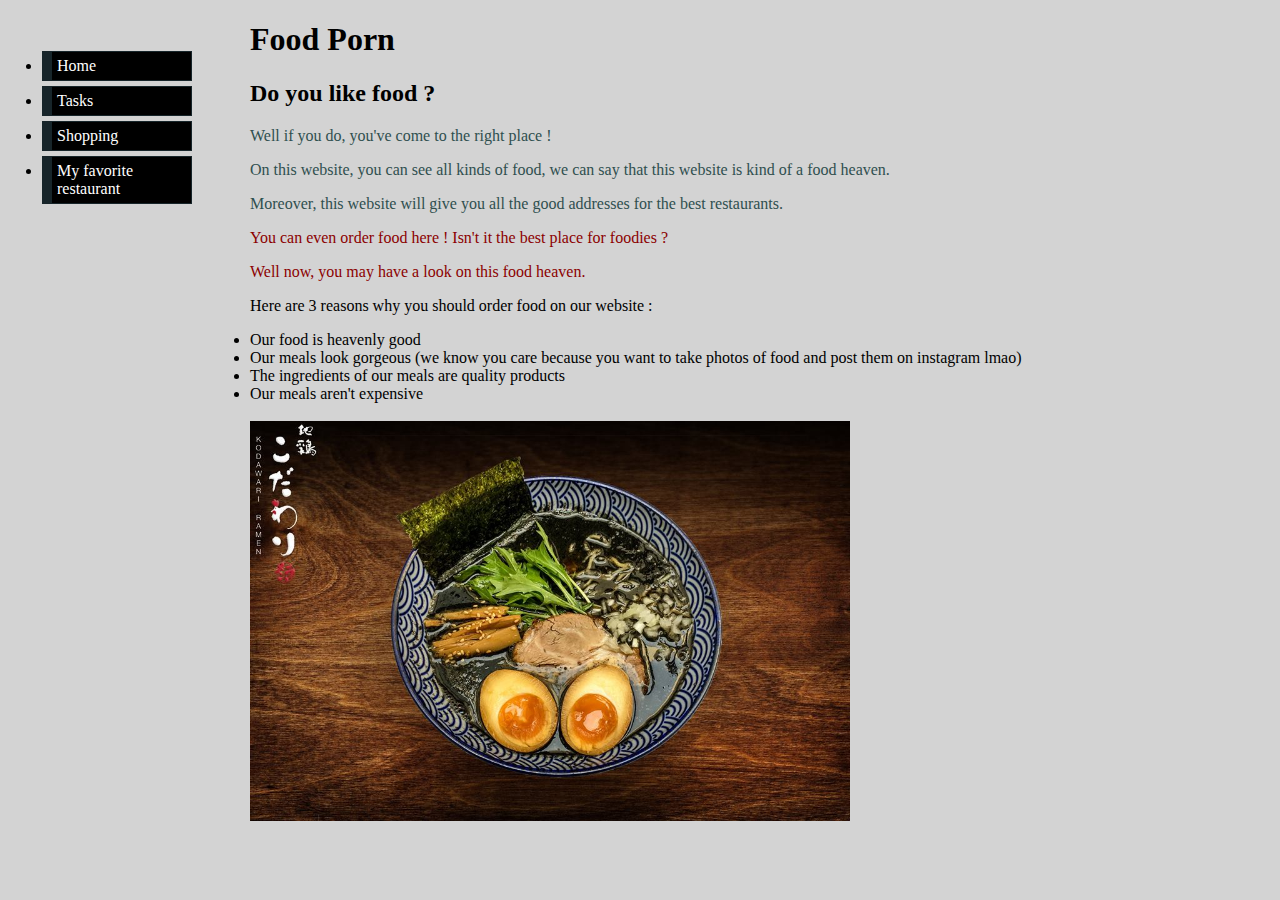
<file: index.html>
<!DOCTYPE html>
<html lang="en">
<head>
    <meta charset="UTF-8">
    <title>Food Porn</title>
    <link rel="stylesheet" href="styles.css">
</head>
<body>
<ul class="navbar">
    <li> <a href= "index.html"> Home </a> </li>
    <li> <a href="tasks.html"> Tasks</a> </li>
    <li> <a href="shopping.html"> Shopping </a> </li>
    <li> <a href="https://www.kodawari-ramen.com/"> My favorite restaurant </a> </li>

</ul>
<h1> Food Porn </h1>
<h2> Do you like food ? </h2>
<p id="coucou"> Well if you do, you've come to the right place ! </p>
<p id="coucou"> On this website, you can see all kinds of food, we can say that this website is kind of a food heaven.</p>
<p id="coucou"> Moreover, this website will give you all the good addresses for the best restaurants. </p>
<p id="order"> You can even order food here ! Isn't it the best place for foodies ? </p>
<p id="order"> Well now, you may have a look on this food heaven.</p>
<p> Here are 3 reasons why you should order food on our website :</p>
<li> Our food is heavenly good </li>
<li> Our meals look gorgeous (we know you care because you want to take photos of food and post them on instagram lmao)</li>
<li> The ingredients of our meals are quality products</li>
<li> Our meals aren't expensive</li>
<br>
<img src="ramens.jpg" height="400" width="600">
</body>
</html>
</file>
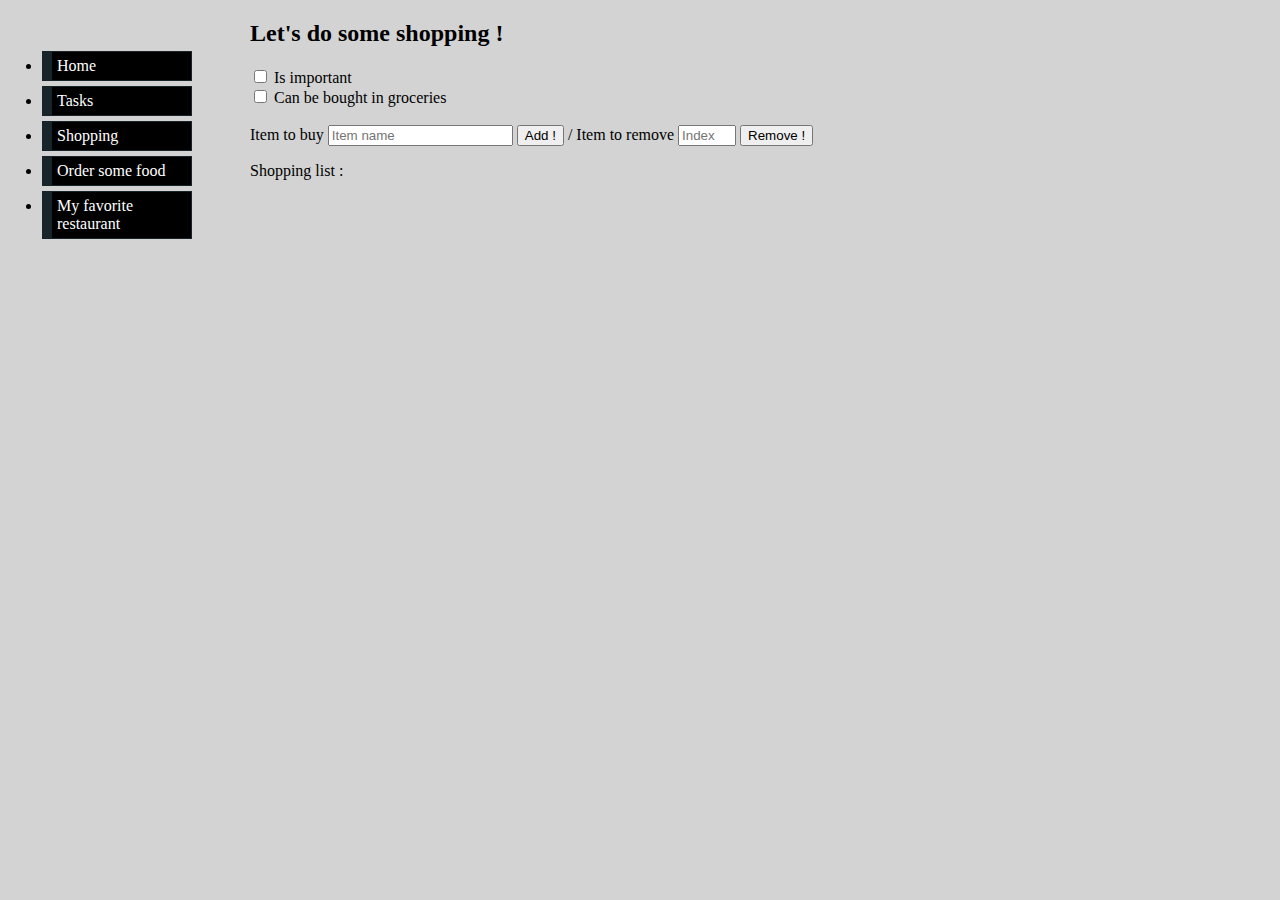
<file: forms.html>
<!DOCTYPE html>
<html lang="en">
<head>
    <meta charset="UTF-8">
    <link rel="stylesheet" href="styles.css">
    <title>Shopping</title>
</head>
<body>
<ul class="navbar">
    <li> <a href= "index.html"> Home </a> </li>
    <li> <a href="tasks.html"> Tasks</a> </li>
    <li> <a href="forms.html"> Shopping </a></li>
    <li> <a href="shopping.html"> Order some food </a> </li>
    <li> <a href="https://www.kodawari-ramen.com/"> My favorite restaurant </a> </li>

</ul>

<h2>Let's do some shopping ! </h2>

<div id="shopping">
    <form onsubmit="return false">
        <label>
            <input type="checkbox" id="isImportant" name="isImportant">
            Is important
        </label><br>
        <label>
            <input type="checkbox" id="groceries" name="groceries">
            Can be bought in groceries
        </label><br><br>
        <label>Item to buy
            <input type="text" placeholder="Item name" name="itemName" id="itemName">
        </label>
        <button onclick="addItem()">Add !</button>
        <label> / Item to remove
            <input type="number" style="width:50px;" min="0" max="0" placeholder="Index" name="itemRemove" id="itemRemove">
        </label>
        <button onclick="removeItem()">Remove !</button>
    </form>

    <p>Shopping list :</p>
    <ol id="list">
    </ol>

</div>


<script type="text/javascript" src="script.js"></script>
</body>
</html>
</file>
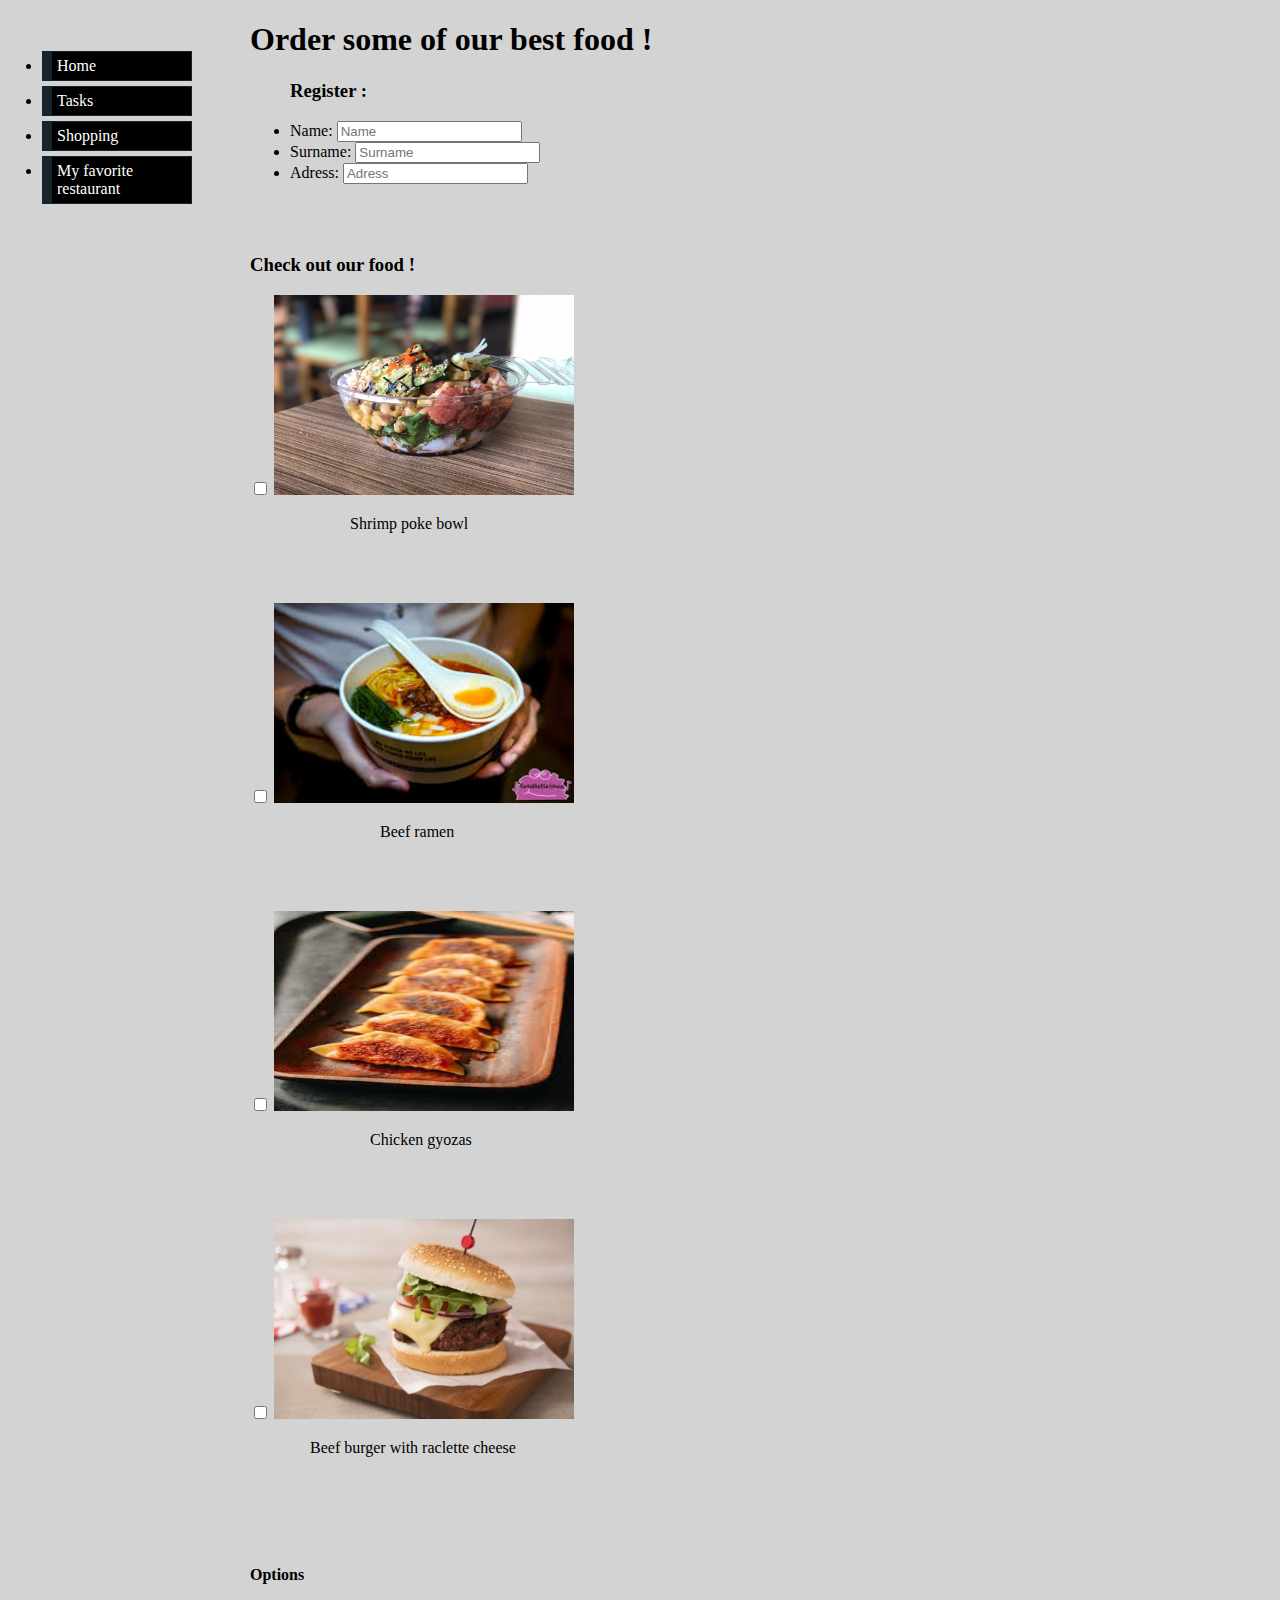
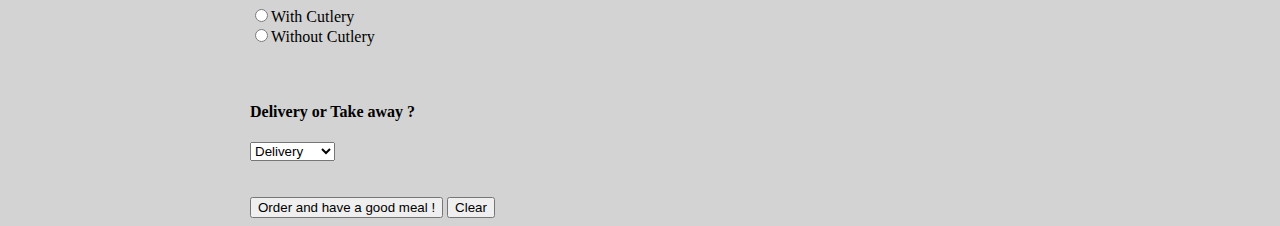
<file: shopping.html>
<!DOCTYPE html>
<html lang="en">
<head>
    <meta charset="UTF-8">
    <title>Food Shopping</title>
    <link rel="stylesheet" href="styles.css">

</head>
<body>
<ul class="navbar">
    <li> <a href= "index.html"> Home </a> </li>
    <li> <a href="tasks.html"> Tasks</a> </li>
    <li> <a href="shopping.html"> Shopping </a> </li>
    <li> <a href="https://www.kodawari-ramen.com/"> My favorite restaurant </a> </li>

</ul>
<form>
    <h1> Order some of our best food !</h1>

    <ul class="info">
        <h3>Register :</h3>
        <li>
            Name:
            <input type="text" placeholder="Name">

        </li>
        <li>
            Surname:
            <input type="text" placeholder="Surname">
        </li>
        <li>
            Adress:
            <input type="text" placeholder="Adress">
        </li>
    </ul>

    <div class="food">
        <br>
        <br>
        <h3> Check out our food ! </h3>

        <input type="checkbox" name="Poke Bowl" value="Poke Bowl">
        <img src="pokebowl.jpg" height="200" width="300">

        <p id="legende1">Shrimp poke bowl</p>
        <br>
        <br>
        <br>

        <input type="checkbox" name="Ramen" value="Ramen">
        <img src="ramensorder.jpg" height="200" width="300">


        <p id="legende2">Beef ramen</p>
        <br>
        <br>

        <br>

        <input type="checkbox" name="Gyoza" value="Gyoza">
        <img src="gyoza.jpg" height="200" width="300">


        <p id="legende3">Chicken gyozas</p>
        <br>
        <br>
        <br>

        <input type="checkbox" name="Burger with raclette cheese" value="Burger with raclette cheese">
        <img src="burger.jpg" height="200" width="300">

        <p id="legende4">Beef burger with raclette cheese</p>

        <br>
        <br>
        <br>

        <br>

        <h4> Options </h4>
        <input type="radio"
               name="color" value="With Cutlery">With Cutlery
        <br>
        <input type="radio" name="color" value="Without Cutlery">Without Cutlery
        <br>
        <br>

        <br>
        <h4> Delivery or Take away ?</h4>
        <select>
            <option value="Delivery">Delivery </option>
            <option value="Take away">Take away</option>

        </select>

        <br><br>

        <br>

        <button type="order">Order and have a good meal !</button>
        <button type="reset">Clear</button>
    </div>

</form>


</body>
</html>
</file>
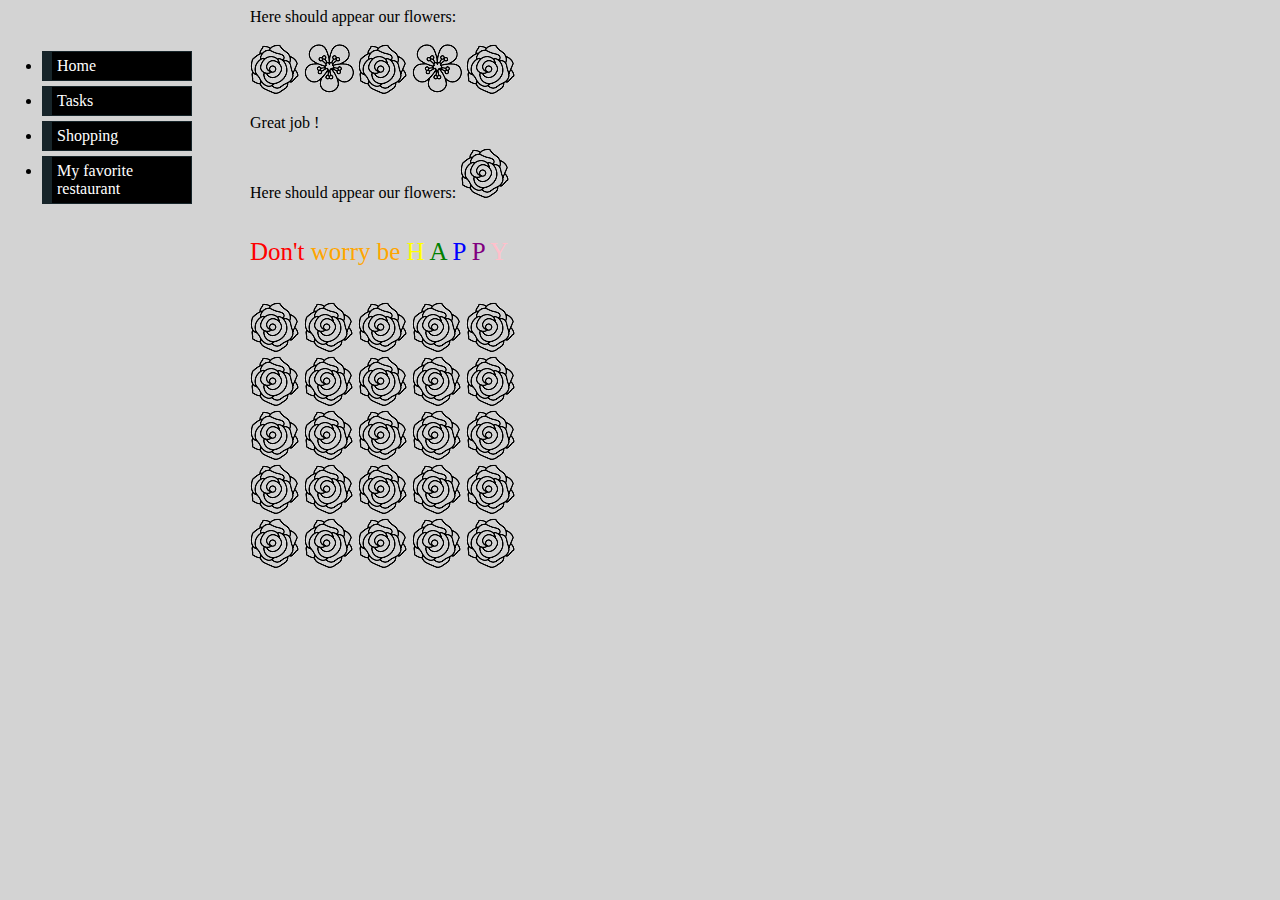
<file: tasks.html>
<!DOCTYPE html>
<html lang="en">
<head>
    <meta charset="UTF-8">
    <title>Tasks</title>
    <link rel="stylesheet" href="styles.css">

</head>
<body onload="init()">
<ul class="navbar">
    <li> <a href= "index.html"> Home </a> </li>
    <li> <a href="tasks.html"> Tasks</a> </li>
    <li> <a href="shopping.html"> Shopping </a> </li>
    <li> <a href="https://www.kodawari-ramen.com/"> My favorite restaurant </a> </li>

</ul>
<span>
		Here should appear our flowers:
<br>
    <br>
	</span>

<div id="container">

    <img id="flow0">
    <img id="flow1">
    <img id="flow2">
    <img id="flow3">
    <img id="flow4">
</div>

<div id="empty">

</div>

<div>
	<span id="new_element">
		Here should appear our flowers:
	</span>
</div>
<br>
<br>
<div>
	<span id="rainbow" style="font-size: 25px;">
		<span>Don't</span>
		<span>worry be</span>
		<span>H</span>
		<span>A</span>
		<span>P</span>
		<span>P</span>
		<span>Y</span>
	</span>
</div>
<br>
<br>
<div id="event">
    <div>
        <img src="flower1.png">
        <img src="flower1.png">
        <img src="flower1.png">
        <img src="flower1.png">
        <img src="flower1.png">
    </div>
    <div>
        <img src="flower1.png">
        <img src="flower1.png">
        <img src="flower1.png">
        <img src="flower1.png">
        <img src="flower1.png">
    </div>
    <div>
        <img src="flower1.png">
        <img src="flower1.png">
        <img src="flower1.png">
        <img src="flower1.png">
        <img src="flower1.png">
    </div>
    <div>
        <img src="flower1.png">
        <img src="flower1.png">
        <img src="flower1.png">
        <img src="flower1.png">
        <img src="flower1.png">
    </div>
    <div>
        <img src="flower1.png">
        <img src="flower1.png">
        <img src="flower1.png">
        <img src="flower1.png">
        <img src="flower1.png">
    </div>
</div>
<script src="script.js"></script>
</body>
</html>
</file>
<file: styles.css>
body {
    margin-left: 250px;
    background-color: lightgrey;
}

ul.navbar {
    position: absolute;
    top: 30px;
    left: 2px;
    width: 150px;
}
ul.navbar li {
    margin: 5px 0;
    padding: 5px;
    border-right: 1px solid #17252a;
    border-top: 1px solid #17252a;
    border-left: 10px solid #17252a;
    border-bottom: 1px solid #17252a;
    background-color: black;
}

ul.navbar a {
    text-decoration: none
}
a:link {
    color: white;
}

a:visited {
    color: white;
}

#coucou { color : darkslategrey}
#order { color: darkred}

#legende4 {
    margin-left: 60px}
#legende1 {
    margin-left: 100px}
#legende2 {
    margin-left: 130px}
#legende3 {
    margin-left: 120px}
</file>
